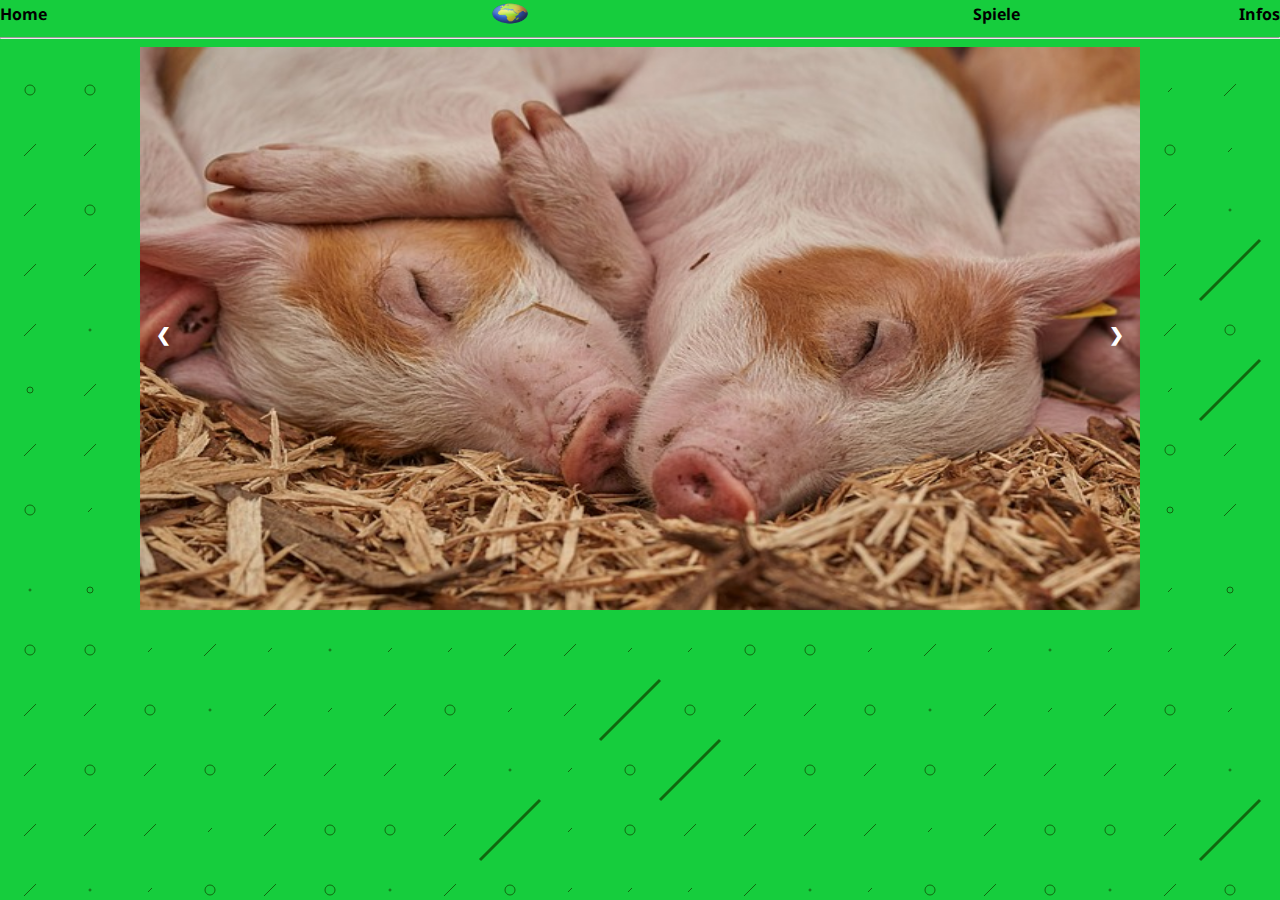
<file: index.html>
<!DOCTYPE html>
<html>
    <head>
        <meta charset="UTF-8">
        <meta name="viewport" content="width=device-width">
        <link rel="stylesheet" href="style.css">
        <link rel="shortcut icon" type="image/x-icon" href="icons8-earth-48.png">
        <title>
            Klimawebseite
        </title>
    </head>
    <body>
        <header>
            <div class="headerinhalt">
                <div><a href="index.html">Home</a></div> <div></div> <div><a href="index.html"><img src="icons8-earth-48.png" alt="Logo"></a></div> <div></div> <div><a href="spieleindex.html">Spiele</a></div> <div><a href="nachindex.html">Infos</a></div>
            </div>
            <hr>
        </header>
        <div class="slideshow-container">
            <div class="mySlides1">
                <a href="fleisch.html">
                    <img src="piglet-3386356_640.jpg" style="width:100%">
                </a>
            </div>
          
            <div class="mySlides1">
                <a href="nachhaltigkeit.html">
                    <img src="earth-11009_640.jpg" style="width:100%">
                </a>
            </div>
          
            <div class="mySlides1">
                <a href="bio.html">
                    <img src="BioSiegel.png" style="width:100%">
                </a>
            </div>
          
            <a class="prev" onclick="plusSlides(-1, 0)">&#10094;</a>
            <a class="next" onclick="plusSlides(1, 0)">&#10095;</a>
          </div>

        <footer>
            <div class="footerinhalt">
                <div></div>
            </div>
        </footer>
        <script>
            let slideIndex = [1,1];
            let slideId = ["mySlides1", "mySlides2"]
            showSlides(1, 0);
            showSlides(1, 1);

            function plusSlides(n, no) {
                showSlides(slideIndex[no] += n, no);
            }

            function showSlides(n, no) {
              let i;
              let x = document.getElementsByClassName(slideId[no]);
              if (n > x.length) {slideIndex[no] = 1}    
              if (n < 1) {slideIndex[no] = x.length}
              for (i = 0; i < x.length; i++) {
                 x[i].style.display = "none";  
              }
              x[slideIndex[no]-1].style.display = "block";  
            }

            startSlideshow()
        </script>
    </body>
</html>
</file>
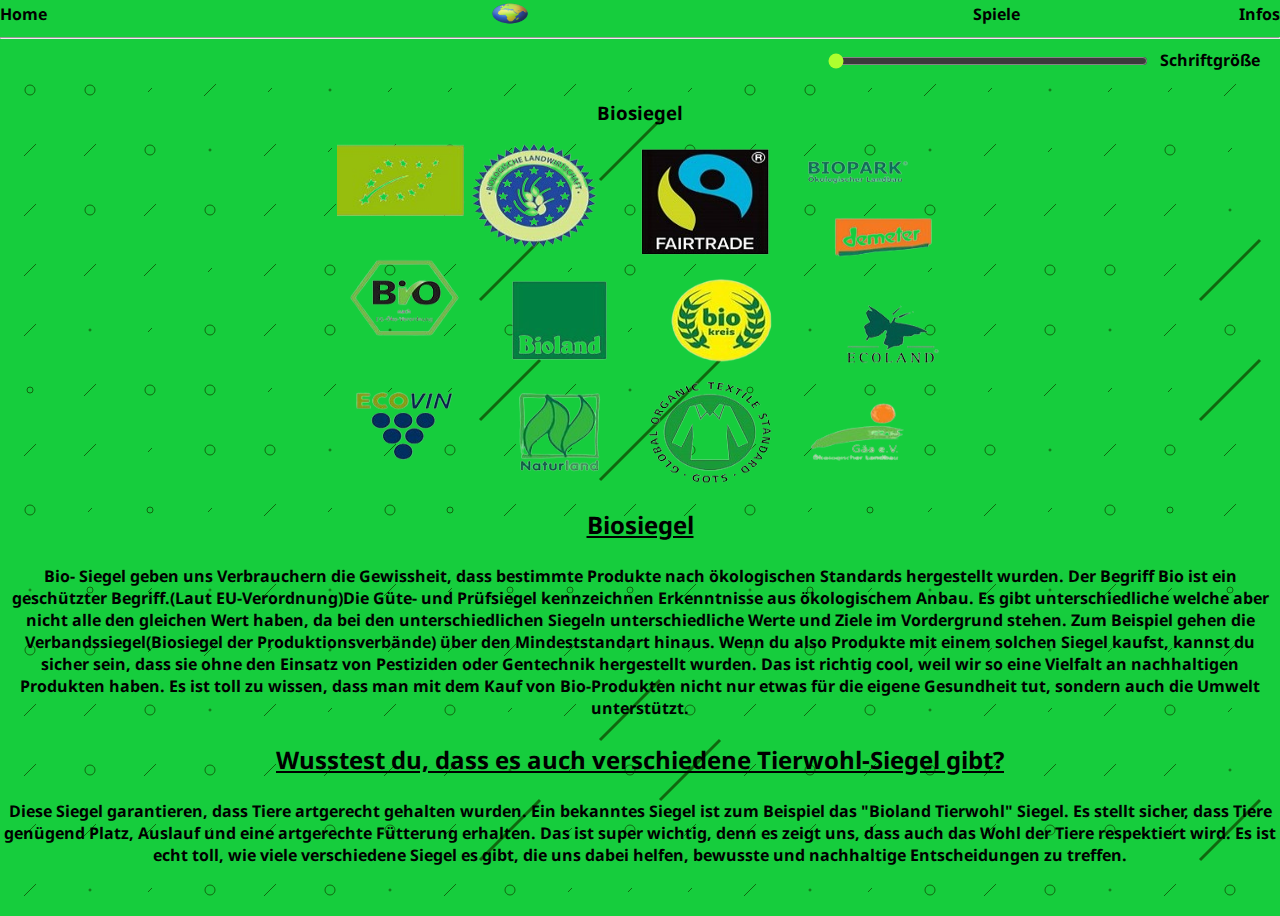
<file: bio.html>
<!DOCTYPE html>
<html>
    <head>
        <meta charset="UTF-8">
        <meta name="viewport" content="width=device-width">
        <link rel="stylesheet" href="style.css">
        <link rel="shortcut icon" type="image/x-icon" href="icons8-earth-48.png">
        <title>
            Klimawebseite
        </title>
    </head>
    <body>
        <header>
            <div class="headerinhalt">
                <div><a href="index.html">Home</a></div> <div></div> <div><a href="index.html"><img src="icons8-earth-48.png" alt="Logo"></a></div> <div></div> <div><a href="spieleindex.html">Spiele</a></div> <div><a href="nachindex.html">Infos</a></div>
            </div>
            <hr>
        </header>
        <div class="slider-container">
            <div class="sliderbox">
                <input type="range" min="20" max="40" value="16" class="slider" id="fontSlider">
                <label for="fontSlider">Schriftgröße</label>
            </div>
            <div class="bioüber"><h3>Biosiegel</h3></div>
            <div class="biobilddiv">
                <img src="Bio-Siegel-removebg-preview.png" class="biobild"> 
            </div>
            <div class="texte">
                <p><h3 class="fleischteil">Biosiegel</h3></p>
                Bio- Siegel geben uns Verbrauchern die Gewissheit, dass bestimmte Produkte nach ökologischen Standards hergestellt wurden.
                Der Begriff Bio ist ein geschützter Begriff.(Laut EU-Verordnung)Die Güte- und Prüfsiegel kennzeichnen Erkenntnisse aus ökologischem Anbau. 
                Es gibt unterschiedliche welche aber nicht alle den gleichen Wert haben, da bei den unterschiedlichen Siegeln unterschiedliche Werte und Ziele 
                im Vordergrund stehen. Zum Beispiel gehen die Verbandssiegel(Biosiegel der Produktionsverbände) über den Mindeststandart hinaus. 
                Wenn du also Produkte mit einem solchen Siegel kaufst, kannst du sicher sein, dass sie ohne den Einsatz von Pestiziden oder Gentechnik 
                hergestellt wurden. Das ist richtig cool, weil wir so eine Vielfalt an nachhaltigen Produkten haben. Es ist toll zu wissen, dass man mit dem Kauf 
                von Bio-Produkten nicht nur etwas für die eigene Gesundheit tut, sondern auch die Umwelt unterstützt. 
                <p><h3 class="fleischteil">Wusstest du, dass es auch verschiedene Tierwohl-Siegel gibt?</h3></p>
                Diese Siegel garantieren, dass Tiere artgerecht gehalten wurden. Ein bekanntes Siegel ist zum Beispiel das "Bioland Tierwohl"
                Siegel. Es stellt sicher, dass Tiere genügend Platz, Auslauf und eine artgerechte Fütterung erhalten. Das ist super wichtig, 
                denn es zeigt uns, dass auch das Wohl der Tiere respektiert wird. Es ist echt toll, wie viele verschiedene Siegel es gibt, 
                die uns dabei helfen, bewusste und nachhaltige Entscheidungen zu treffen. 
            </div>
        </div>
        <script src="JS/text.js"></script>
        <footer>
            <div class="footerinhalt">
                <div></div>
            </div>
        </footer>
    </body>
</html>
</file>
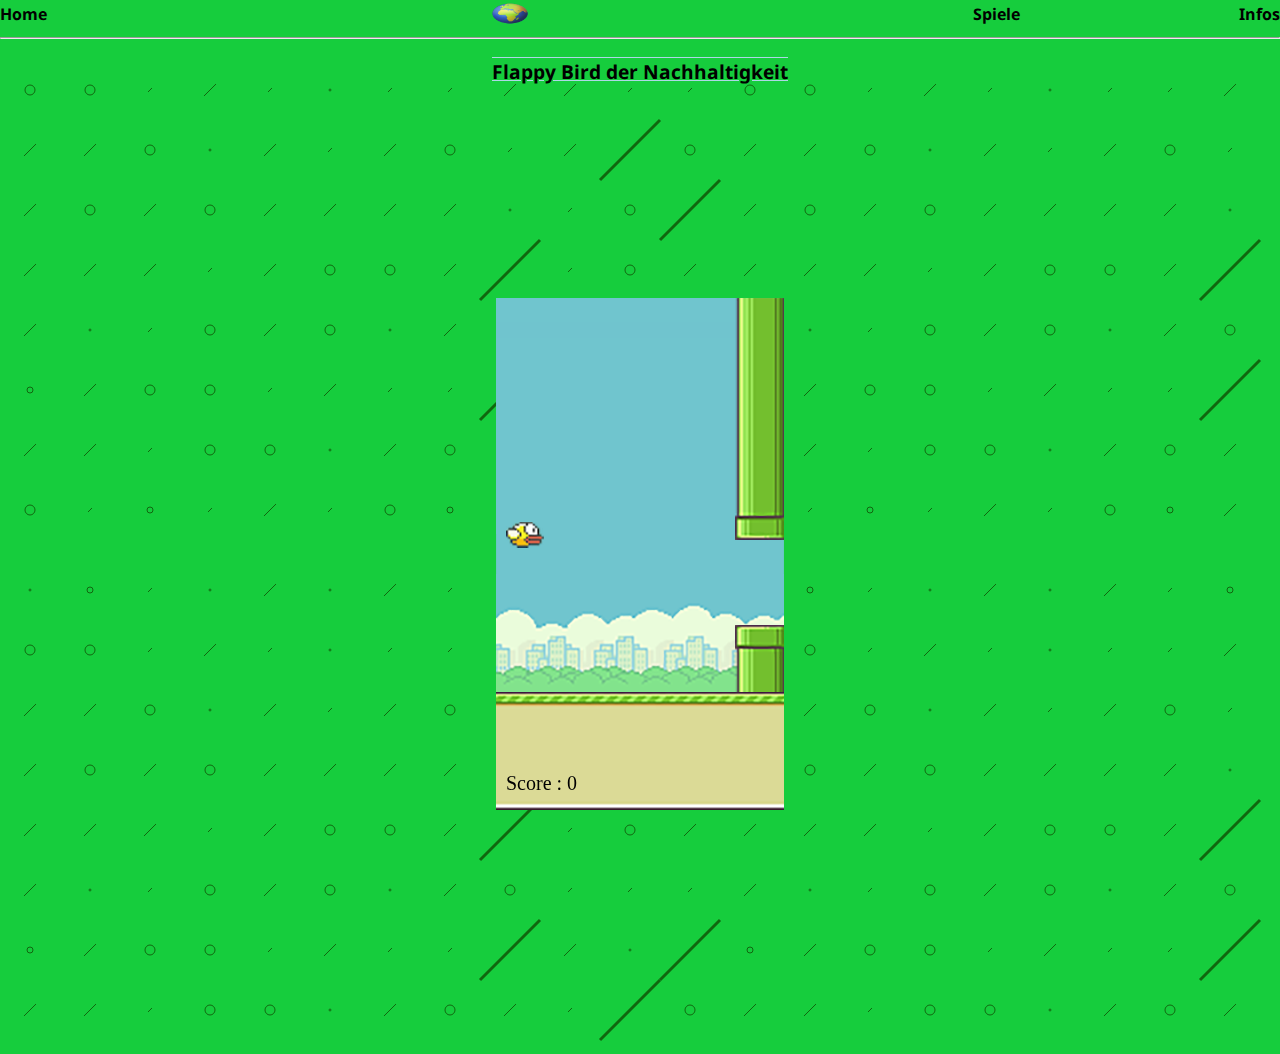
<file: flappy.html>
<!DOCTYPE html>
<html>
    <head>
        <meta charset="UTF-8">
        <meta name="viewport" content="width=device-width">
        <link rel="stylesheet" href="style.css">
        <link rel="shortcut icon" type="image/x-icon" href="icons8-earth-48.png">
        <title>
            Klimawebseite
        </title>
    </head>
    <body>
        <header>
            <div class="headerinhalt">
                <div><a href="index.html">Home</a></div> <div></div> <div><a href="index.html"><img src="icons8-earth-48.png" alt="Logo"></a></div> <div></div> <div><a href="spieleindex.html">Spiele</a></div> <div><a href="nachindex.html">Infos</a></div>
            </div>
            <hr>
        </header>
        <h3 class="leserinfo">Flappy Bird der Nachhaltigkeit</h3>
        <div class="random">
            <canvas id="canvas" width="288" height="512"></canvas>
        </div>
        <script src="JS/flappy.js"></script>         
        <footer>
            <div class="footerinhalt">
                <div></div>
            </div>
        </footer>
    </body>
</html>
</file>
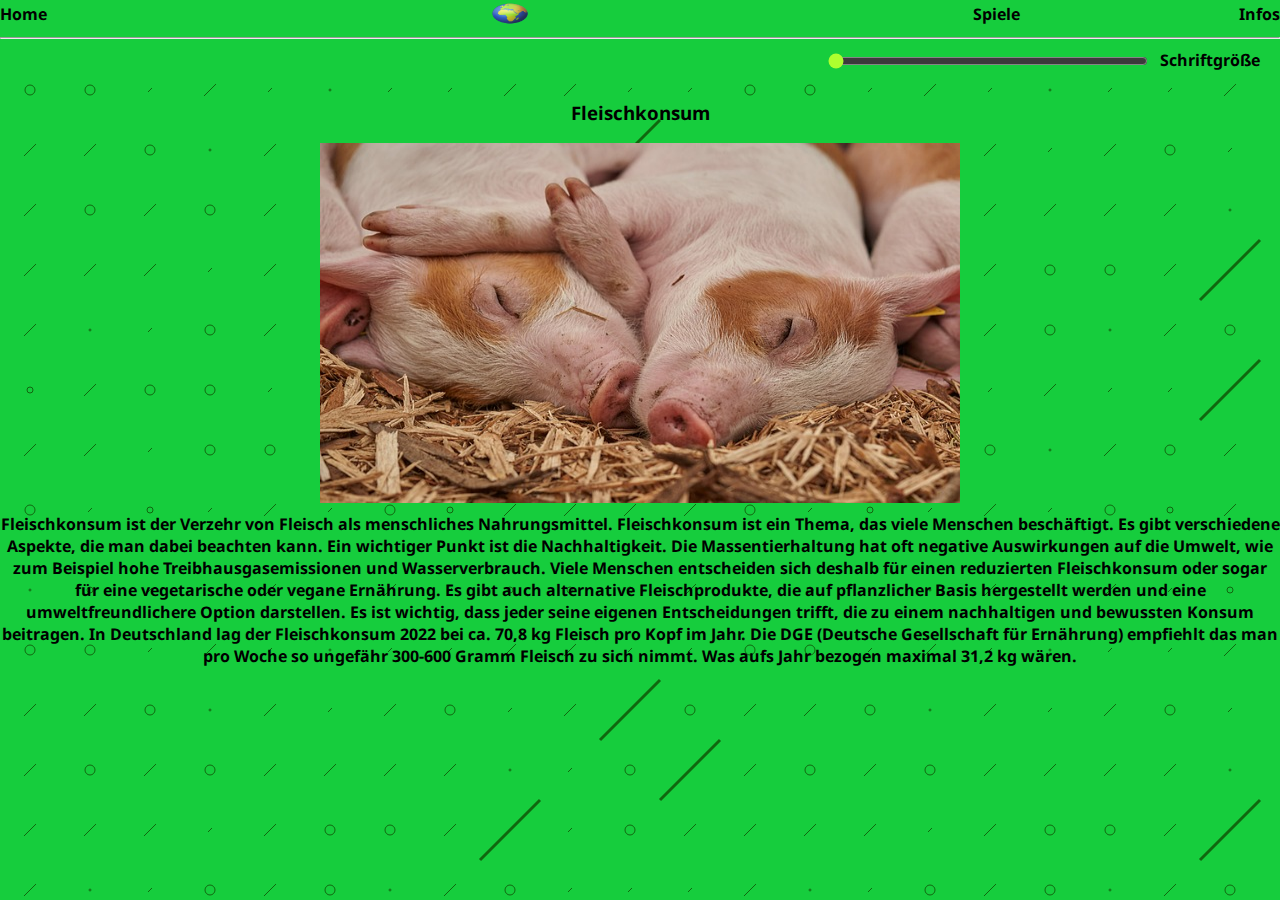
<file: fleisch.html>
<!DOCTYPE html>
<html>
    <head>
        <meta charset="UTF-8">
        <meta name="viewport" content="width=device-width">
        <link rel="stylesheet" href="style.css">
        <link rel="shortcut icon" type="image/x-icon" href="icons8-earth-48.png">
        <title>
            Klimawebseite
        </title>
    </head>
    <body>
        <header>
            <div class="headerinhalt">
                <div><a href="index.html">Home</a></div> <div></div> <div><a href="index.html"><img src="icons8-earth-48.png" alt="Logo"></a></div> <div></div> <div><a href="spieleindex.html">Spiele</a></div> <div><a href="nachindex.html">Infos</a></div>
            </div>
            <hr>
        </header>
        <div class="slider-container">
            <div class="sliderbox">
                <input type="range" min="20" max="40" value="16" class="slider" id="fontSlider">
                <label for="fontSlider">Schriftgröße</label>
            </div>
            <div class="bioüber"><h3>Fleischkonsum</h3></div>
            <div class="imgfleisch">
                <img src="piglet-3386356_640.jpg" class="fleischimage">
            </div>
            <div class="texte">
                Fleischkonsum ist der Verzehr von Fleisch als menschliches Nahrungsmittel. Fleischkonsum ist ein Thema, das viele Menschen 
                beschäftigt. Es gibt verschiedene Aspekte, die man dabei beachten kann. Ein wichtiger Punkt ist die Nachhaltigkeit. 
                Die Massentierhaltung hat oft negative Auswirkungen auf die Umwelt, wie zum Beispiel hohe Treibhausgasemissionen und Wasserverbrauch. 
                Viele Menschen entscheiden sich deshalb für einen reduzierten Fleischkonsum oder sogar für eine vegetarische oder vegane Ernährung. 
                Es gibt auch alternative Fleischprodukte, die auf pflanzlicher Basis hergestellt werden und eine umweltfreundlichere Option darstellen.
                Es ist wichtig, dass jeder seine eigenen Entscheidungen trifft, die zu einem nachhaltigen und bewussten Konsum beitragen.
                In Deutschland lag der Fleischkonsum 2022 bei ca. 70,8 kg Fleisch pro Kopf im Jahr. 
                Die DGE (Deutsche Gesellschaft für Ernährung) empfiehlt das man pro Woche so ungefähr 300-600 Gramm Fleisch zu sich nimmt. 
                Was aufs Jahr bezogen maximal 31,2 kg wären.
            </div>
        </div>
        <script src="JS/text.js"></script>
        <footer>
            <div class="footerinhalt">
                <div></div>
            </div>
        </footer>
    </body>
</html>
</file>
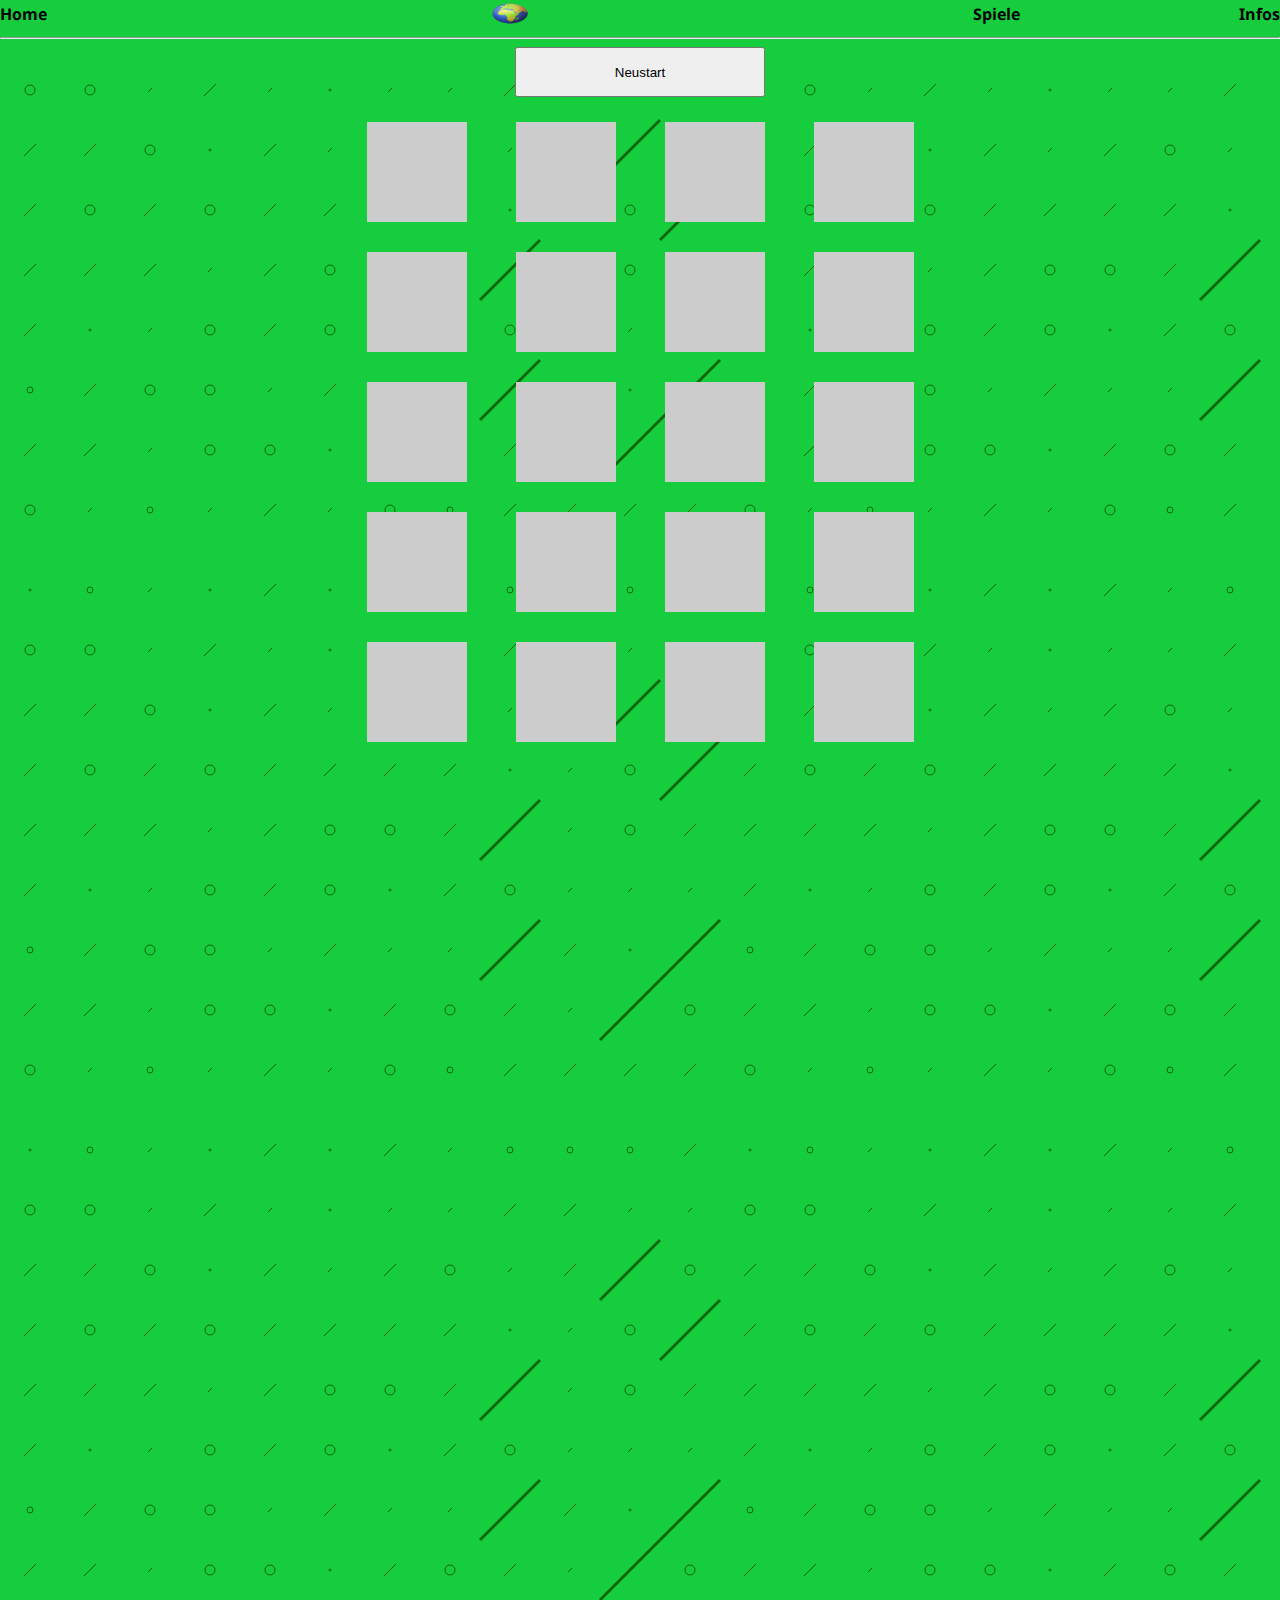
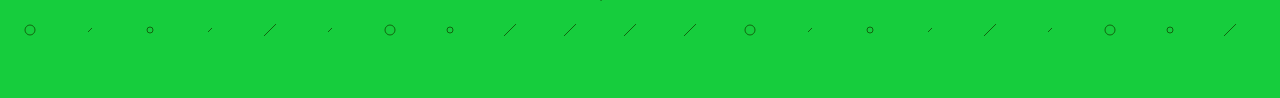
<file: memory.html>
<!DOCTYPE html>
<html>
    <head>
        <meta charset="UTF-8">
        <meta name="viewport" content="width=device-width">
        <link rel="stylesheet" href="style.css">
        <link rel="shortcut icon" type="image/x-icon" href="icons8-earth-48.png">
        <title>
            Klimawebseite
        </title>
    </head>
    <body onload="alert('Man muss Paare finden, es müssen immer zwei Begriffe gefunden werden')">
        <header>
            <div class="headerinhalt">
                <div><a href="index.html">Home</a></div> <div></div> <div><a href="index.html"><img src="icons8-earth-48.png" alt="Logo"></a></div> <div></div> <div><a href="spieleindex.html">Spiele</a></div> <div><a href="nachindex.html">Infos</a></div>
            </div>
            <hr>
        </header>
        <div class="neustartknopf">
            <button onclick="restartGame()" class="neustartmemory">Neustart</button>
        </div>
        <div class="memory-game">
            <div class="cards" id="memory-game"></div>
        </div>
        <div class="konfetti" id="konfetti"><canvas class="confetti" id="canvas"></canvas></div>
        <script src="JS/memory.js"></script>
        <footer>
            <div class="footerinhalt">
                <div></div>
            </div>
        </footer>
    </body>
</html>
</file>
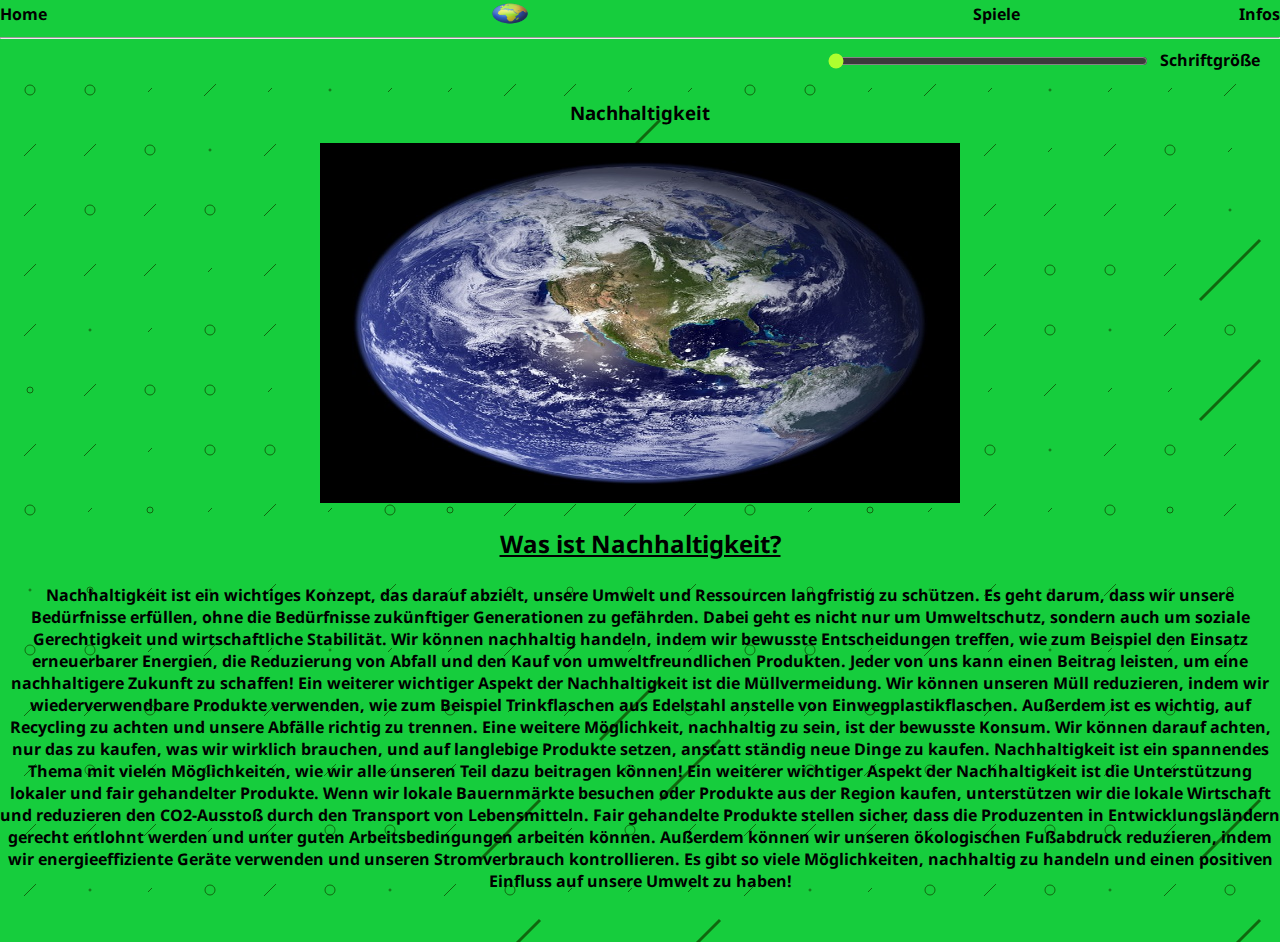
<file: nachhaltigkeit.html>
<!DOCTYPE html>
<html>
    <head>
        <meta charset="UTF-8">
        <meta name="viewport" content="width=device-width">
        <link rel="stylesheet" href="style.css">
        <link rel="shortcut icon" type="image/x-icon" href="icons8-earth-48.png">
        <title>
            Klimawebseite
        </title>
    </head>
    <body>
        <header>
            <div class="headerinhalt">
                <div><a href="index.html">Home</a></div> <div></div> <div><a href="index.html"><img src="icons8-earth-48.png" alt="Logo"></a></div> <div></div> <div><a href="spieleindex.html">Spiele</a></div> <div><a href="nachindex.html">Infos</a></div>
            </div>
            <hr>
        </header>
        <div class="slider-container">
            <div class="sliderbox">
                <input type="range" min="20" max="40" value="16" class="slider" id="fontSlider">
                <label for="fontSlider">Schriftgröße</label>
            </div>
            <div class="bioüber"><h3>Nachhaltigkeit</h3></div>
            <div class="biobilddiv">
                <img src="earth-11009_640.jpg" class="biobild" alt="Bild mit Erde irgendwas"> 
            </div>
            <p><h3 class="fleischteil">Was ist Nachhaltigkeit?</h3></p>
            <div class="texte">
                Nachhaltigkeit ist ein wichtiges Konzept, das darauf abzielt, unsere Umwelt und Ressourcen langfristig zu schützen. 
                Es geht darum, dass wir unsere Bedürfnisse erfüllen, ohne die Bedürfnisse zukünftiger Generationen zu gefährden. 
                Dabei geht es nicht nur um Umweltschutz, sondern auch um soziale Gerechtigkeit und wirtschaftliche Stabilität. 
                Wir können nachhaltig handeln, indem wir bewusste Entscheidungen treffen, wie zum Beispiel den Einsatz erneuerbarer Energien, 
                die Reduzierung von Abfall und den Kauf von umweltfreundlichen Produkten. Jeder von uns kann einen Beitrag leisten, um eine nachhaltigere Zukunft zu 
                schaffen! Ein weiterer wichtiger Aspekt der Nachhaltigkeit ist die Müllvermeidung. Wir können unseren Müll reduzieren, indem wir wiederverwendbare 
                Produkte verwenden, wie zum Beispiel Trinkflaschen aus Edelstahl anstelle von Einwegplastikflaschen. Außerdem ist es wichtig, auf Recycling zu achten 
                und unsere Abfälle richtig zu trennen. Eine weitere Möglichkeit, nachhaltig zu sein, ist der bewusste Konsum. Wir können darauf achten, nur
                 das zu kaufen, was wir wirklich brauchen, und auf langlebige Produkte setzen, anstatt ständig neue Dinge zu kaufen. Nachhaltigkeit ist 
                 ein spannendes Thema mit vielen Möglichkeiten, wie wir alle unseren Teil dazu beitragen können!
                Ein weiterer wichtiger Aspekt der Nachhaltigkeit ist die Unterstützung lokaler und fair gehandelter Produkte. 
                Wenn wir lokale Bauernmärkte besuchen oder Produkte aus der Region kaufen, unterstützen wir die lokale Wirtschaft und reduzieren den
                 CO2-Ausstoß durch den Transport von Lebensmitteln. Fair gehandelte Produkte stellen sicher, dass die Produzenten in Entwicklungsländern 
                 gerecht entlohnt werden und unter guten Arbeitsbedingungen arbeiten können. Außerdem können wir unseren ökologischen Fußabdruck reduzieren, 
                 indem wir energieeffiziente Geräte verwenden und unseren Stromverbrauch kontrollieren. Es gibt so viele Möglichkeiten, nachhaltig zu 
                 handeln und einen positiven Einfluss auf unsere Umwelt zu haben! 
            </div>
        </div>
        <script src="JS/text.js"></script>
        <footer>
            <div class="footerinhalt">
                <div></div>
            </div>
        </footer>
    </body>
</html>
</file>
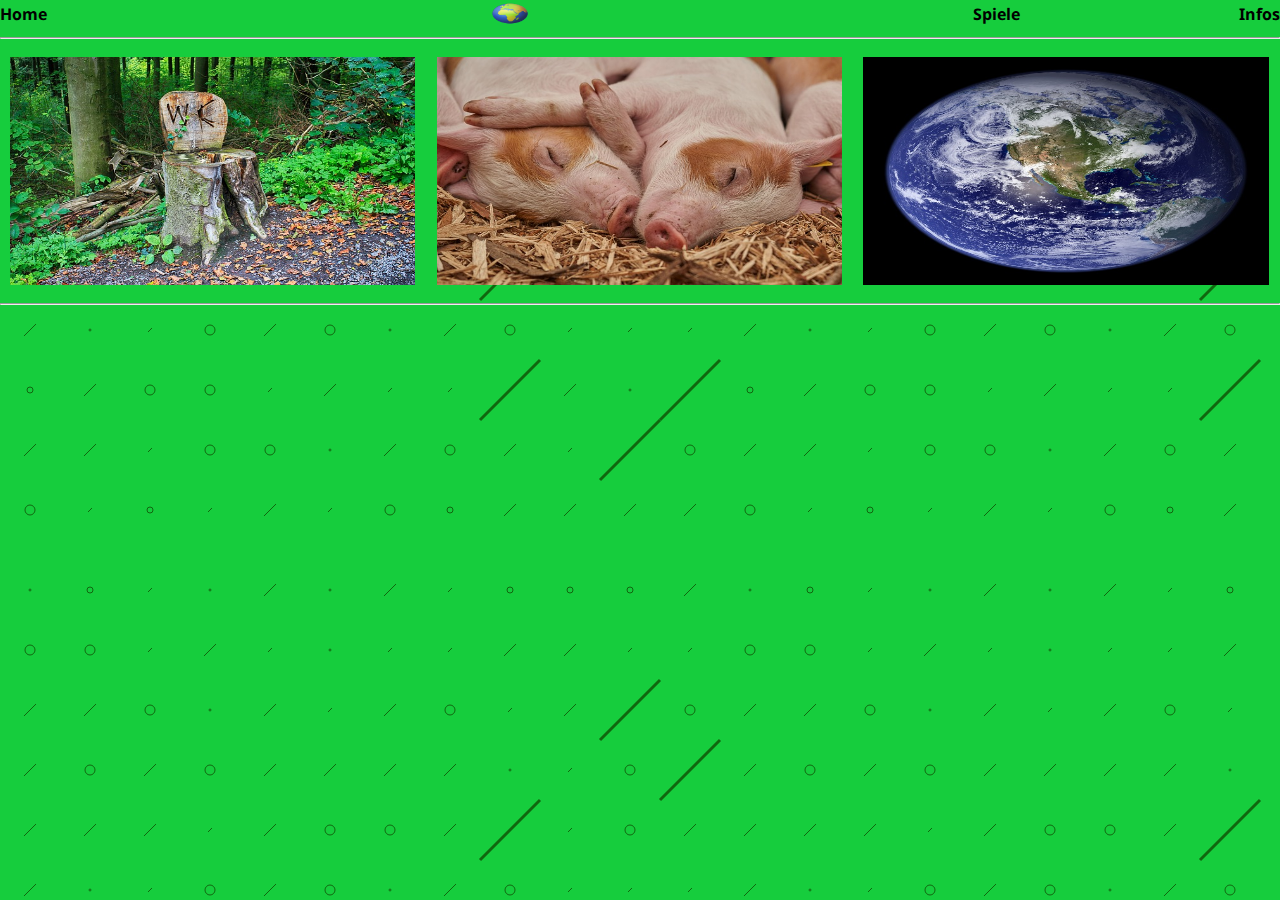
<file: nachindex.html>
<!DOCTYPE html>
<html>
    <head>
        <meta charset="UTF-8">
        <meta name="viewport" content="width=device-width">
        <link rel="stylesheet" href="style.css">
        <link rel="shortcut icon" type="image/x-icon" href="icons8-earth-48.png">
        <title>
            Klimawebseite
        </title>
    </head>
    <body>
        <header>
            <div class="headerinhalt">
                <div><a href="index.html">Home</a></div> <div></div> <div><a href="index.html"><img src="icons8-earth-48.png" alt="Logo"></a></div> <div></div> <div><a href="spieleindex.html">Spiele</a></div> <div><a href="nachindex.html">Infos</a></div>
            </div>
            <hr>
        </header>   
        <div class="auswahlnachhaltig">
            <div class="auswahl">
                <a href="bio.html" class="link-image">
                    <img src="trail-2764954_640.jpg" alt="Bild mit einem Holzstumpf" class="bildnachhaltig">
                    <div class="bildtext">
                        <p>Bio</p>
                    </div>
                </a>
            </div>            
            <div class="auswahl">
                <a href="fleisch.html" class="link-image">
                    <img src="piglet-3386356_640.jpg" alt="Bild Schweinen" class="bildnachhaltig">
                    <div class="bildtext">
                        <p>Fleischkonsum</p>
                    </div>
                </a>
            </div>
            <div class="auswahl">
                <a href="nachhaltigkeit.html" class="link-image">
                    <img src="earth-11009_640.jpg" alt="Bild der Erde" class="bildnachhaltig">
                    <div class="bildtext">
                        <p>Allgemein Nachhaltigkeit</p>
                    </div>
                </a>
            </div>
        </div>
        <footer>
            <hr>
        </footer>
    </body>
</html>
</file>
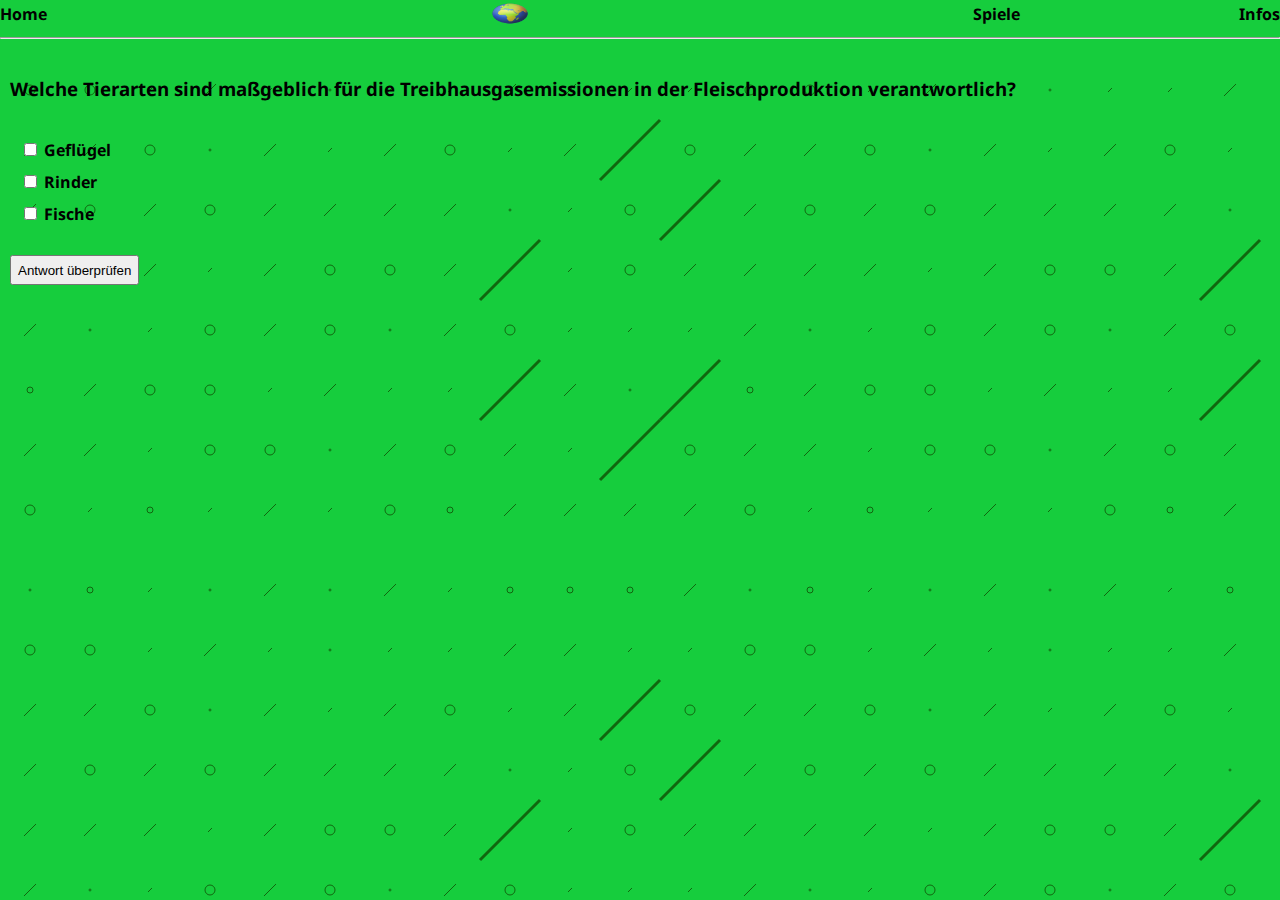
<file: Quiz.html>
<!DOCTYPE html>
<html>
    <head>
        <meta charset="UTF-8">
        <meta name="viewport" content="width=device-width">
        <link rel="stylesheet" href="style.css">
        <link rel="shortcut icon" type="image/x-icon" href="icons8-earth-48.png">
        <title>
            Klimawebseite
        </title>
    </head>
    <body onload="alert('Du kannst pro Frage entweder 1, 0 oder -1 Punkt erhalten')">
        <header>
            <div class="headerinhalt">
                <div><a href="index.html">Home</a></div> <div></div> <div><a href="index.html"><img src="icons8-earth-48.png" alt="Logo"></a></div> <div></div> <div><a href="spieleindex.html">Spiele</a></div> <div><a href="nachindex.html">Infos</a></div>
            </div>
            <hr>
        </header>
        <div class="quiz"> 
            <div class="quizelement"><h3 id="frage"></h3></div>
            <div id="antwortenContainer" class="quizantwort"></div>
            <div><button onclick="berechnePunkte()" class="quizweiter">Antwort überprüfen</button></div>
            <div><p class="hidden">Punktzahl: <span id="punktzahl">0</span></p></div>
        </div>
        <script src="JS/quiz.js"></script>
        <footer>
            <div class="footerinhalt">
                <div></div>
            </div>
        </footer>
    </body>
</html>
</file>
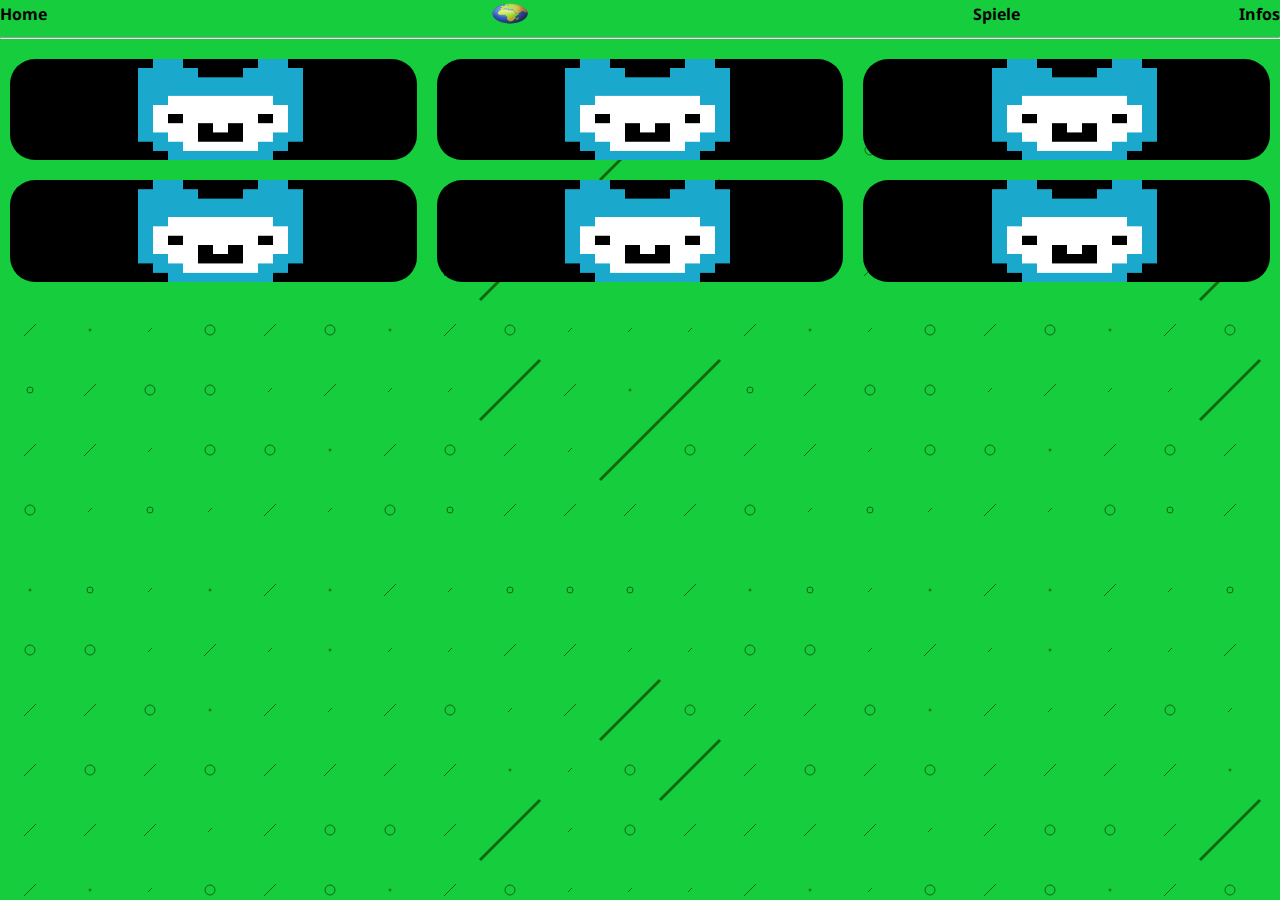
<file: spieleindex.html>
<!DOCTYPE html>
<html>
    <head>
        <meta charset="UTF-8">
        <meta name="viewport" content="width=device-width">
        <link rel="stylesheet" href="style.css">
        <link rel="shortcut icon" type="image/x-icon" href="icons8-earth-48.png">
        <title>
            Klimawebseite
        </title>
    </head>
    <body>
        <header>
            <div class="headerinhalt">
                <div><a href="index.html">Home</a></div> <div></div> <div><a href="index.html"><img src="icons8-earth-48.png" alt="Logo"></a></div> <div></div> <div><a href="spieleindex.html">Spiele</a></div> <div><a href="nachindex.html">Infos</a></div>
            </div>
            <hr>
        </header>
            <div class="karten">
                <div class="image-container">
                    <a href="memory.html">
                        <img src="Alpaka.png" alt="Your Image">
                    </a>
                    <div class="hover-text"><a href="memory.html" class="spieltext">Memory</a></div>
                </div>
                <div class="image-container">
                    <a href="flappy.html">
                        <img src="Alpaka.png" alt="Your Image">
                    </a>
                    <div class="hover-text"><a href="flappy.html" class="spieltext">Flappy</a></div>
                </div>
                <div class="image-container">
                    <a href="Quiz.html">
                        <img src="Alpaka.png" alt="Your Image">
                    </a>
                    <div class="hover-text"><a href="Quiz.html" class="spieltext">Quiz</a></div>
                </div>
            </div>
            <div class="karten">
                <div class="image-container">
                    <a href="404.html">
                        <img src="Alpaka.png" alt="Your Image">
                    </a>
                    <div class="hover-text"><a href="404.html" class="spieltext">Noch in Arbeit</a></div>
                </div>
                <div class="image-container">
                    <a href="404.html">
                        <img src="Alpaka.png" alt="Your Image">
                    </a>
                    <div class="hover-text"><a href="404.html" class="spieltext">Noch in Arbeit</a></div>
                </div>
                <div class="image-container">
                    <a href="404.html">
                        <img src="Alpaka.png" alt="Your Image">
                    </a>
                    <div class="hover-text"><a href="404.html" class="spieltext">Noch in Arbeit</a></div>
                </div>
            </div>
            
        <footer>
            <div class="footerinhalt">
                <div></div>
            </div>
        </footer>
    </body>
</html>
</file>
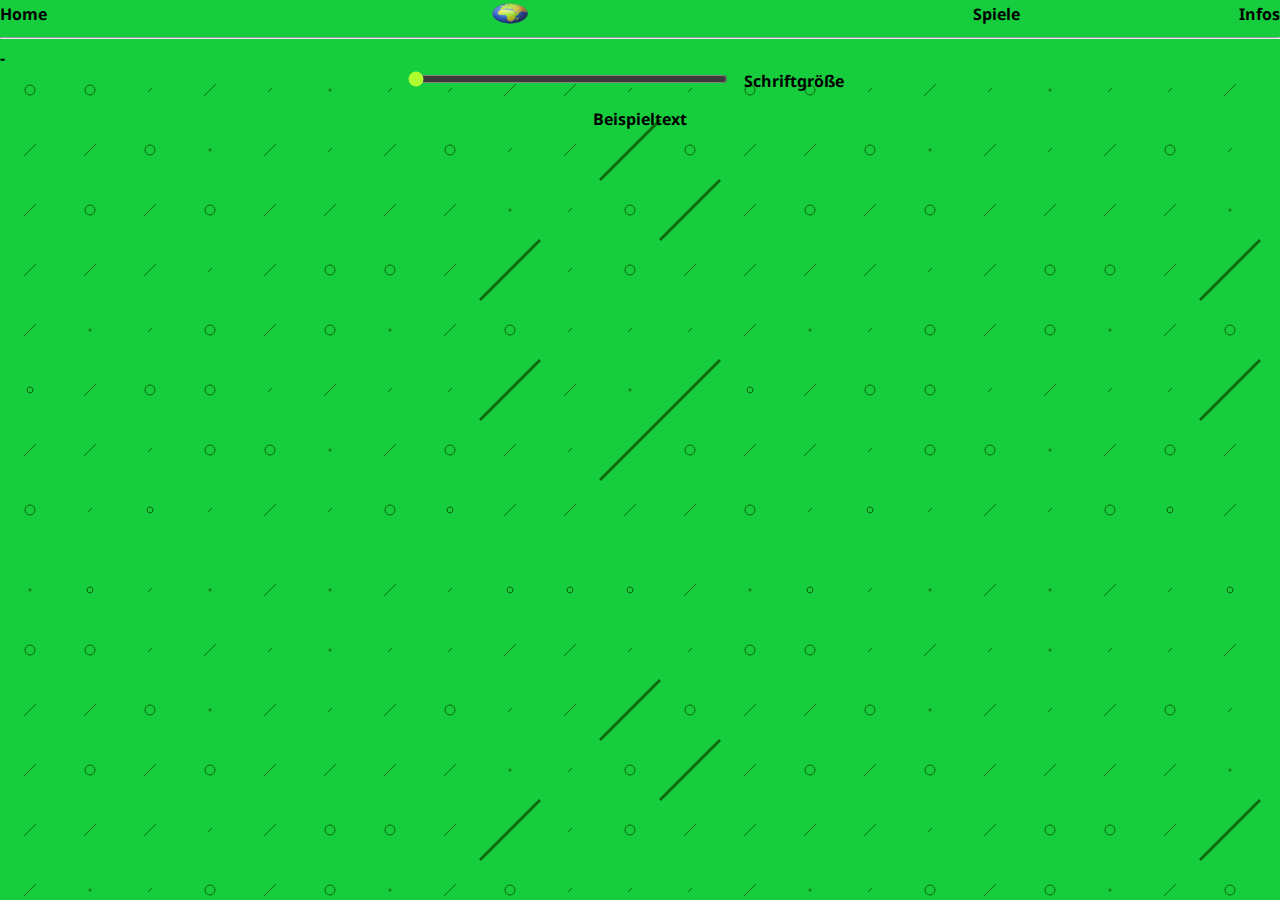
<file: vorlage.html>
<!DOCTYPE html>
<html>
    <head>
        <meta charset="UTF-8">
        <meta name="viewport" content="width=device-width">
        <link rel="stylesheet" href="style.css">
        <link rel="shortcut icon" type="image/x-icon" href="icons8-earth-48.png">
        <title>
            Klimawebseite
        </title>
    </head>
    <body>
        <header>
            <div class="headerinhalt">
                <div><a href="index.html">Home</a></div> <div></div> <div><a href="index.html"><img src="icons8-earth-48.png" alt="Logo"></a></div> <div></div> <div><a href="spieleindex.html">Spiele</a></div> <div><a href="nachindex.html">Infos</a></div>
            </div>
            <hr>
        </header>
        <!--Quellen:-->
        <li>
            <a href="" class="linkquelle">
                
            </a>
        </li>
        <!-- Texte -->
        <div class="slider-container">
            <input type="range" min="20" max="40" value="16" class="slider" id="fontSlider">
            <label for="fontSlider">Schriftgröße</label>
            <p class="texte">Beispieltext</p>
        </div>
        <script src="JS/text.js"></script>
        <footer>
            <div class="footerinhalt">
                <div></div>
            </div>
        </footer>
    </body>
</html>
</file>
<file: style.css>
@font-face {
    font-family: "NotoSans";
    src: url(Noto-Sans/NotoSans-Bold.ttf)
}

body {
    margin: 0;
    padding: 0;
    font-family: "NotoSans";
    scroll-behavior: smooth;
}

@media (prefers-color-scheme:light){ 
    body{
        background-image: url(Sprinkle\(2\).svg);
        color: black;
    }
    a{
        color: black;
        text-decoration: none;
    }
    header{
        background-color: rgb(22, 205, 61);
    }
}

@media (prefers-color-scheme:dark){ 
    body{
        background-image: url(Sprinkle\(1\).svg);
        color: white;
    }
    a{
        color: white;
        text-decoration: none;
    }
    header{
        background-color: rgba(12, 89, 28);
    }
    .flip .hidden {
        display: block;
        color: white;
    }
    .card.flip{
        background-color: black;
    }
}

img{
    aspect-ratio: 16/9;
}

.headerinhalt{
    display: flex;
    justify-content: space-between;
    margin-bottom: 10px;
    align-items: center;
}

.hover-text {
    position: absolute;
    top: 0;
    left: 0;
    width: 100%;
    height: 100%;
    display: flex;
    justify-content: center;
    align-items: end;
    font-size: 24px;
    opacity: 0;
    transition: opacity 0.5s;
}

.image-container:hover .hover-text {
    opacity: 1;
    background: rgba(224, 224, 224, 0.5);
    border-radius: 25px;
}

.spieltext{
    color: black;
}

.image-container {
    position: relative;
    display: inline-block;
    text-align: center;
    background-color: black;
    border-radius: 25px;
    margin-left: 10px;
    margin-right: 10px;
}
   
.image-container img {
    max-width: 100%;
    height: auto;
}

.karten {
    display: grid;
    grid-template-columns: repeat(3, 1fr);
    grid-template-rows: 1fr;
    flex-wrap: wrap;
    margin-top: 20px;
}

.memory-card{
    border-radius: 5px;
    margin: 10px;
    aspect-ratio: 1/1;
    background-image: url("Memory.png");
    background-size: auto;
}

.memory-card:hover{
    animation: flip;
    transition: 2s;
}

.memory{
    display: flex;
    flex-wrap: wrap;
    width: auto;
    height: 100%;
}

.memory-row{
    width:fit-content;
    border-radius: 5px;
    margin: 10px;
    
}

.text-shown{
    position: relative;
    display: inline-block;
    text-align: center;
}

.auswahlnachhaltig{
    display: flex;
    justify-content: space-around;
}

.auswahl {
    position: relative;
    display: inline-block; 
    border-radius: 5px;
}

.link-image {
    display: block;
    position: relative;
}

.bildtext {
    position: absolute;
    top: 50%;
    left: 50%;
    transform: translate(-50%, -50%);
    text-align: center;
    margin: 0;
    background-color: rgba(0, 0, 0, 0.7); 
    border-radius: 5px;
    padding: 10px;
    opacity: 0; 
    transition: opacity 0.3s ease; 
}

.auswahl:hover .bildtext {
    opacity: 1; 
}

.bildtext p {
    margin: 0;
    color: white; 
    text-size-adjust: 20px;
}

.bildnachhaltig{
    margin: 10px;
    width: 95%;
    height: auto;
    display: flex;
    justify-content: space-around;
}

* {box-sizing: border-box}
.mySlides1 {
    display: none
}
img {
    vertical-align: middle;
}

.slideshow-container {
    max-width: 1000px;
    position: relative;
    margin: auto;
}

.prev, .next {
    cursor: pointer;
    position: absolute;
    top: 50%;
    width: auto;
    padding: 16px;
    margin-top: -22px;
    color: white;
    font-weight: bold;
    font-size: 18px;
    transition: 0.6s ease;
    border-radius: 0 3px 3px 0;
    user-select: none;
}

.next {
    right: 0;
    border-radius: 3px 0 0 3px;
}

.prev:hover, .next:hover {
    background-color: #f1f1f1;
    color: black;
}

.bioüber{
    display: flex;
    justify-content: center;
}

.biobild{
    max-width: 100%;
    height: auto;
}

.biobilddiv{
    display: flex;
    justify-content: center;
    align-items: center;
}

.fehlerbutton{
    background: black;
    color: white;
    border-radius: 5px;
    height: 50px;
    width: 200px;
    display: flex;
    justify-content: center;
    text-align: center;
    align-items: center;
}

.fehlerbild{
    max-width: 25%;
    display: flex;
    justify-content: center;
    align-items: center;
}

.fehlertext{
    display: flex;
    font-size: large;
}

.fehlerinhalt{
    display: flex;
    justify-content: center;
    align-items: center;
    flex-direction: column;
}

.imgfleisch{
    width: 100%;
    height: auto;
    display: flex;
    justify-content: center;
    margin-bottom: 10px;
}

.fleischteil{
    text-decoration: underline;
    font-size: 1.5em;
}

.leserinfo{
    text-decoration: overline underline;
    text-decoration-color: lightblue;
    font-size: larger;
    display: flex;
    justify-content: center;
}

.fleischimage{
    max-width: 100%;
}

li{
   list-style: inside "- ";
}

.linkquelle{
    text-decoration: underline;
}

.quellen{
    margin: 10px;
}

.memory-game {
    display: flex;
    justify-content: center;
    align-items: center;
    margin-top: 20px;
    height: auto;
    max-width: 95%;
    gap: 5px;
}
  
.cards {
    display: flex;
    flex-wrap: wrap;
    justify-content: space-around;
    align-items: flex-start;
    max-width: 95%;
}

.card {
    width: 80px;
    height: 80px;
    background-color: #ccc;
    display: flex;
    justify-content: center;
    align-items: center;
    text-align: center;
    cursor: pointer;
    transition: transform 0.3 ease;
    margin: 5px;
    aspect-ratio: 1/1;
    text-overflow: unset;
    text-wrap: wrap;
}
  
.flip .hidden {
    display: block;
}
  
.hidden {
    display: none;
    justify-content: center;
    align-items: center;
    color: black;
}

.neustartmemory{
    height: 50px;
    width: 250px;
}

.neustartknopf{
    display: flex;
    justify-content: center;
    text-align: center;
    align-items: center;
}

@media screen and (max-width: 7000px) and (min-width: 1600px) {
    .memory-game{
        max-width: 100%;
    }
    
    .card{
        width: 100px;
        height: 100px;
        font-size: 14px;
    }

    .cards{
        grid-gap: 20px;
        width: 30%;
    }

    .quizweiter{
        max-width: 10% !important;
    }
}

@media screen and (max-width: 1599px) and (min-width: 1400px) {
    .memory-game{
        max-width: 100%;
    }
    
    .card{
        width: 100px;
        height: 100px;
        font-size: 14px;
    }

    .cards{
        grid-gap: 20px;
        width: 35%;
    }

    .quizweiter{
        max-width: 10% !important;
    }
}

@media screen and (max-width: 1399px) and (min-width: 1300px) {
    .memory-game{
        max-width: 100%;
    }
    
    .card{
        width: 100px;
        height: 100px;
        font-size: 14px;
    }

    .cards{
        grid-gap: 20px;
        width: 40%;
    }

    .quizweiter{
        max-width: 15% !important;
    }
}

@media screen and (max-width: 1299px) and (min-width: 1200px) {
    .memory-game{
        max-width: 100%;
    }
    
    .card{
        width: 100px;
        height: 100px;
        font-size: 14px;
    }

    .cards{
        grid-gap: 20px;
        width: 45%;
    }

    .quizweiter{
        max-width: 15% !important;
    }
}


@media screen and (max-width: 1199px) and (min-width: 900px) {
    .memory-game{
        max-width: 100%;
    }
    
    .card{
        width: 100px;
        height: 100px;
        font-size: 14px;
    }

    .cards{
        grid-gap: 20px;
        width: 60%;
    }

    .quizweiter{
        max-width: 15% !important;
    }
}

@media screen and (max-width: 899px) and (min-width: 700px) {
    .memory-game{
        max-width: 100%;
    }
    
    .card{
        width: 100px;
        height: 100px;
        font-size: 14px;
    }

    .cards{
        grid-gap: 20px;
        width: 75%;
    }
}

@media screen and (max-width: 699px) and (min-width: 500px) {
    .card{
        width: 80px;
        height: 80px;
        font-size: 12px;
    }

    .cards{
        grid-gap: 5px;
        width: 80%;
    }
}

@media screen and (max-width: 499px) and (min-width: 470px) {
    .card{
        width: 80px;
        height: 80px;
        font-size: 12px;
    }

    .cards{
        grid-gap: 5px;
        width: 85%;
    }
}

@media screen and (max-width: 469px) and (min-width: 400px) {
    .card{
        width: 70px;
        height: 70px;
        font-size: 12px;
    }

    .cards{
        grid-gap: 5px;
        width: 90%;
    }
}

@media screen and (max-width: 399px) and (min-width: 330px) {
    .card{
        width: 60px;
        height: 60px;
        font-size: 10px;
    }
} 

@media screen and (max-width: 329px){
    .card{
        width: 40px;
        height: 40px;
        font-size: 10px;
    }

    .quizweiter{
        max-width: 45% !important;
    }
} 

.random{
    height: 100vh;
    width: 100%;
    display: flex;
    align-items: center;
    justify-content: center;
    font-size: 20px;
}

.quiz{
    display: flex;
    justify-content: center;
    flex-direction: column;
}

.quizeingabe{
    accent-color: greenyellow;
}

.frage{
    margin-bottom: 10px;
    display: flex;
    justify-content: center;
    flex-direction: column;
}

.quizweiter{
    width: auto;
    max-width: 25%;
    height: 30px;
    margin-top: 10px;
    display: flex;
    justify-content: center;
    flex-direction: column;
    margin: 10px;
    margin-top: 20px;
}

.quizantwort{
    margin: 10px;
    display: flex;
    flex-direction: column;
    justify-content: flex-start;
    gap: 10px;
}

.quizelement{
    margin: 10px;
}

.slider-container {
    text-align: center;
  }
  
.slider {
    width: 100%;
    accent-color: greenyellow;
}
  
.texte {
    font-size: 16px;
    transition: font-size 0.3s ease-in-out;
}

.sliderbox{
    width: 100%;
    margin: 10px;
    display: flex;
    justify-content: flex-end;
    align-items: flex-end;
    margin-right: 20px;
}

#fontSlider{
    width: 25%;
}

footer{
    height: 50px;
}

label{
    margin-right: 30px;
    margin-left: 10px;
}

.konfetti{
    opacity: 0;
}

.confetti{
    max-width: 100%;
    display: block;
    margin: 0 auto;
    border: 1px solid #ddd;
    user-select: none;
 }
</file>
